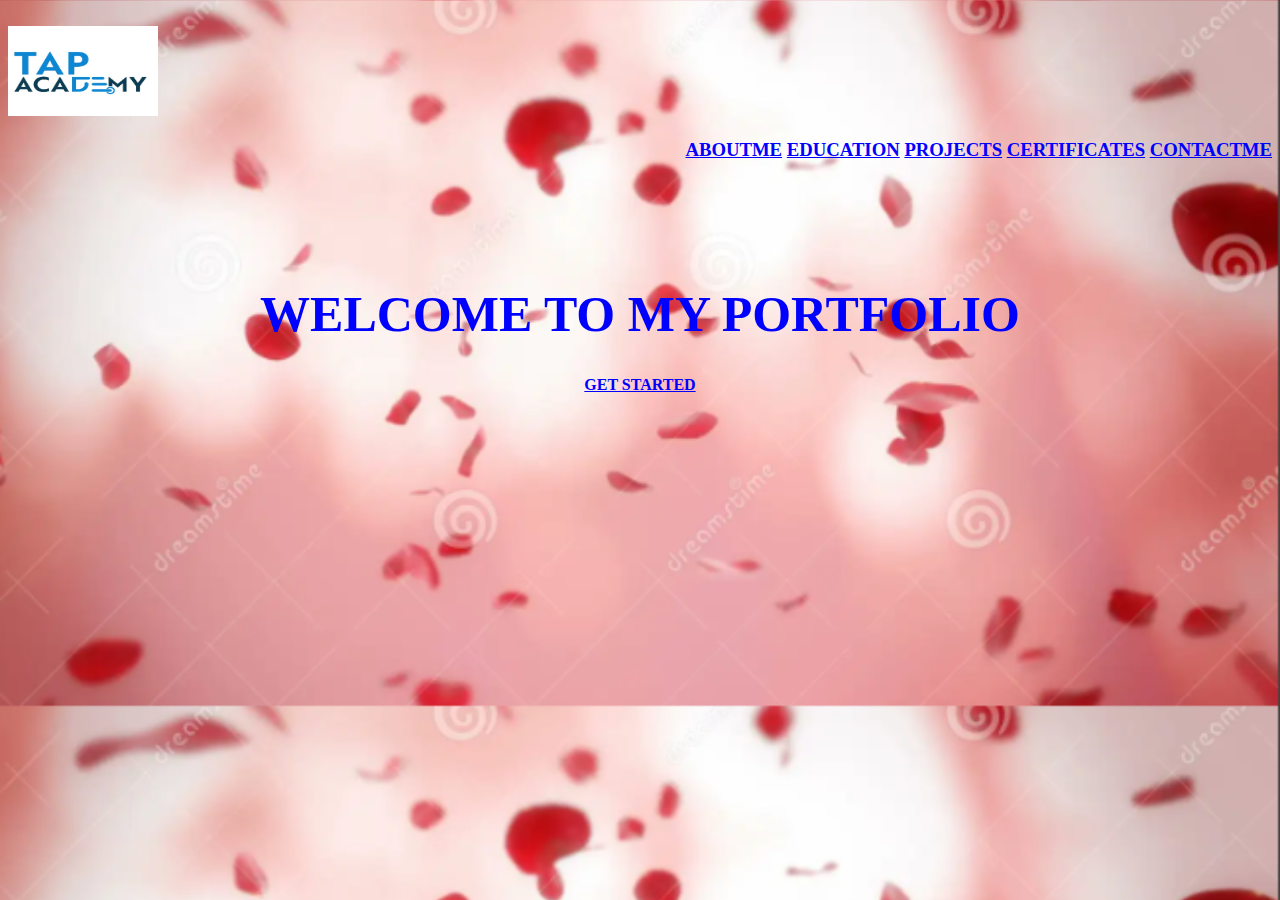
<file: index.html>
<!DOCTYPE html>
<html lang="en">
<head>
    <meta charset="UTF-8">
    <meta name="viewport" content="width=device-width, initial-scale=1.0">
    <title>Portfolio</title>
    
    <link rel="stylesheet" href="styles.css">
</head>
<body>
  <br>
    <img src="Screenshot 2023-09-20 105009.png" width="150px"  height="90px" >
    
            <h3 id="hat">
            <a href="ABOUTME.html">ABOUTME</a>
            <a href="education.html">EDUCATION</a>
            <a href="PROJECTS.html">PROJECTS</a>
            <a href="CERTIFICATES.html">CERTIFICATES</a>
            <a href="CONTACTME.html">CONTACTME</a>
        </h3>
        <br>
        <br>
        <br> 

        &nbsp;&nbsp; &nbsp;&nbsp;&nbsp; &nbsp;&nbsp;&nbsp; &nbsp;
          <h1>WELCOME TO MY PORTFOLIO</h1>  
        
          <h4 id="tap">
          <a href="GET STARTED.html">GET STARTED</a>
       
        </h4>
   

    
    
</body>
</html>
</file>
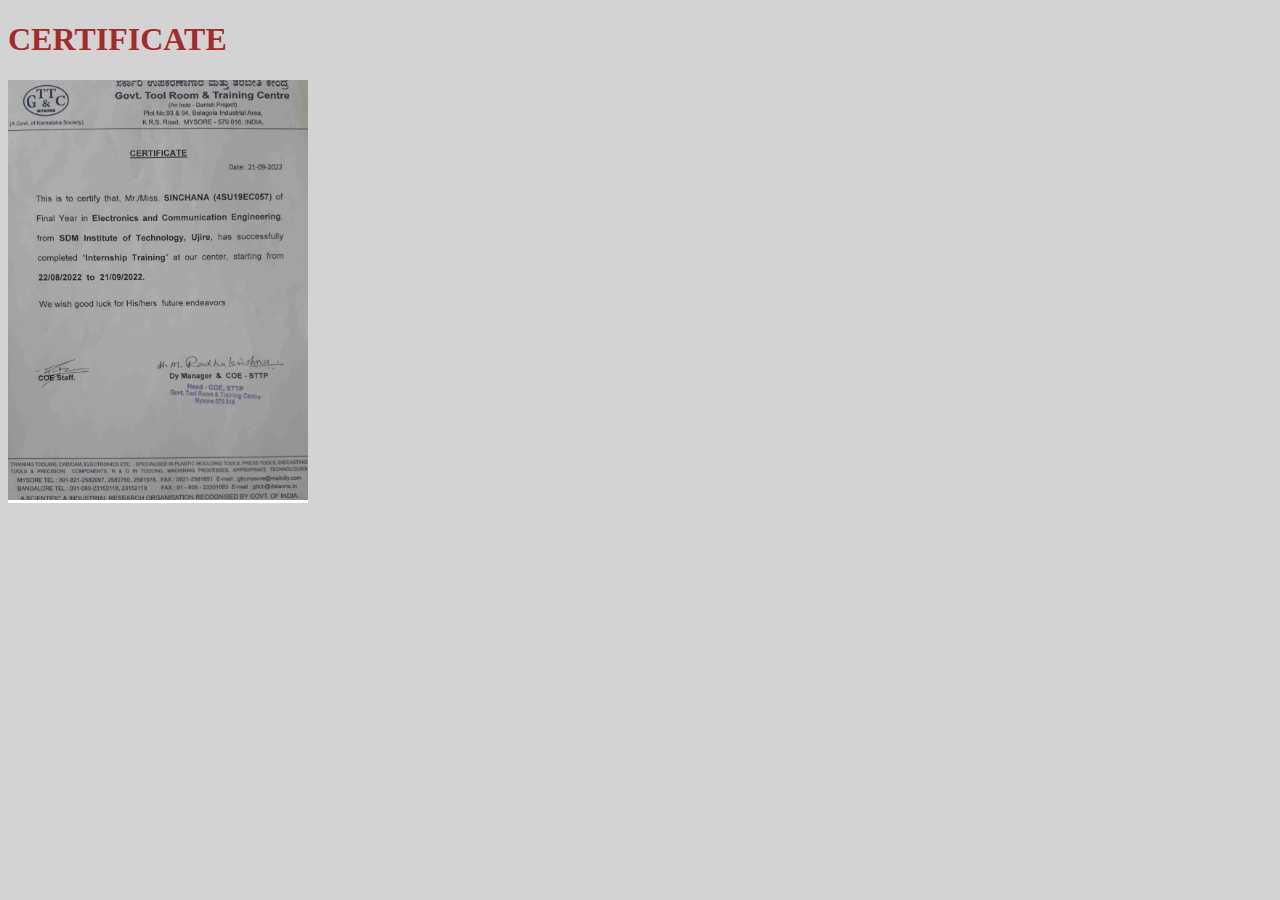
<file: CERTIFICATES.html>
<!DOCTYPE html>
<html lang="en">
<head>
    <meta charset="UTF-8">
    <meta name="viewport" content="width=device-width, initial-scale=1.0">
    <title>CERTIFICATE</title>
    <style>
        body{
            background-color:lightgrey;
            justify-content: center;
            height: 90vh;
            
          
        }
        img{
            max-width:100% ;
            height: auto;
            display: flex;
        }
        .centered{
            text-align: center;
        }
 h1{
    color: brown;
 }
    </style>
</head>
<body>
    <h1>CERTIFICATE</h1>
    <img src="certfcte.png"  height="500" width="300">
</body>
</html>
</file>
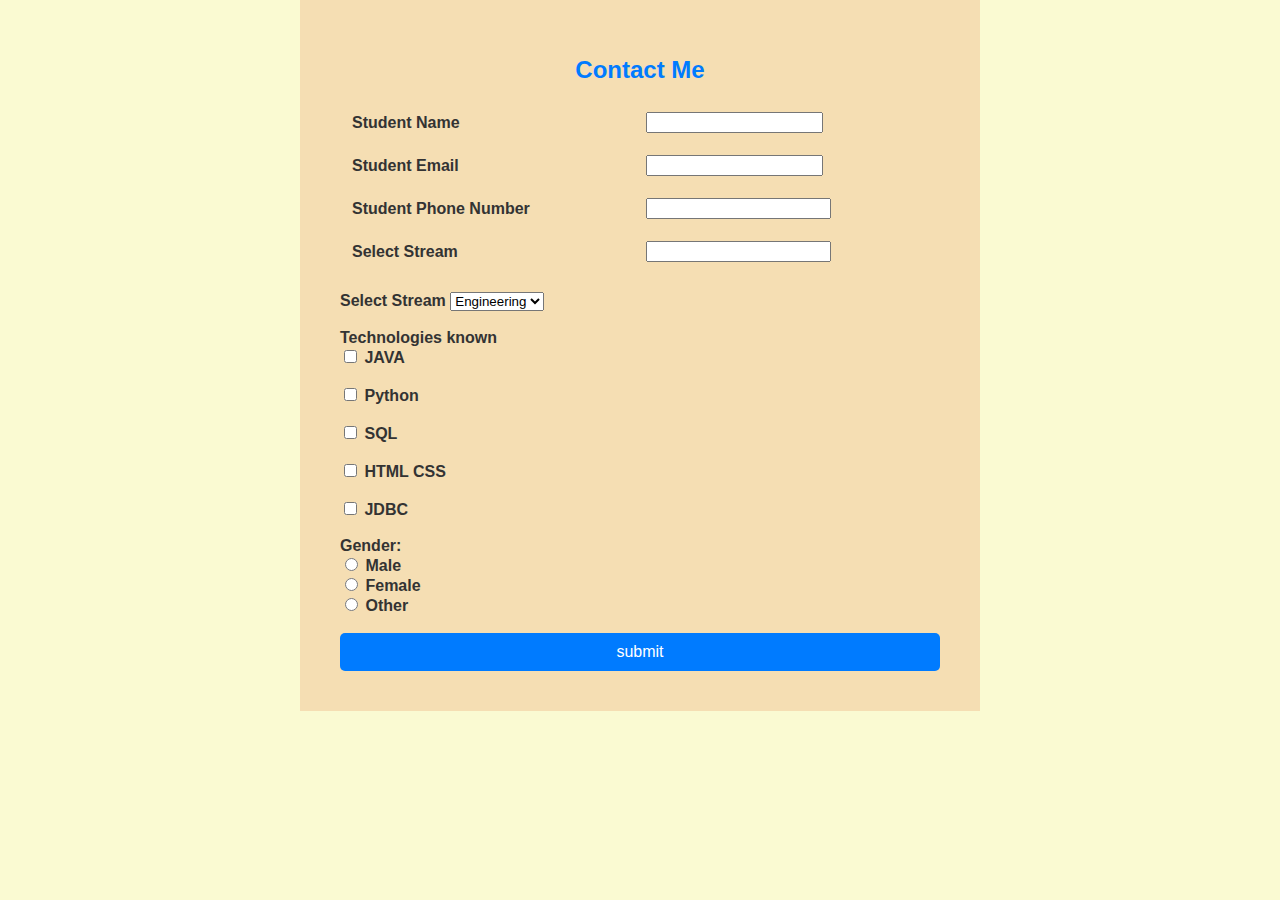
<file: CONTACTME.html>
<!DOCTYPE html>
<html lang="en">
<head>
    <meta charset="UTF-8">
    <meta name="viewport" content="width=device-width, initial-scale=1.0">
    <title>ContactMe</title>
</head>
<style>
  
        body {
            font-family: Arial, sans-serif;
            background-color:lightgoldenrodyellow;
            margin: 0;
            padding: 0;
           
        }
        
        form {
            background-color:wheat;
            max-width: 600px;
            margin:  auto;
            padding: 40px;
           
        }
        
        h1 {
            text-align: center;
            color: #007BFF;
            font-size: 24px;
        }

        label {
            font-weight: bold;
        }
        
        table {
            width: 100%;
        }
        
        td {
            padding: 10px;
        }
        a {
            display: block;
            text-align: center;
            background-color: #007BFF;
            color: #fff;
            padding: 10px 20px;
            text-decoration: none;
            border-radius: 5px;
        }
        label {
          font-weight: bold;
            color: #333;
        }
            

</style>

  <body>
      <form>
      <h1>Contact Me</h1>
      <table>
       
        <tr>  <td>  <label>Student Name</label></td> <td><input type="text" name="SN" size="19"></td></tr> 
        <tr>  <td>    <label>Student Email</label> </td> <td><input type="text" name="Email" size="19"></td></tr> 
        <tr>  <td>  <label>Student Phone Number</label> </td> <td><input type="number" name="PN" size="19"> </td></tr>                                   </td>
          <tr>  <td> <label>Select Stream</label>  </td> <td>     <input type="text" name="PN" > </td> </tr>                                       </td>
  
  
      </table>
      <br>
              <label>Select Stream  </label>
              <select name="Stream">
                  <option>Engineering </option>
                  <option>BCA</option>
                  <option>MCA</option>
              </select> <br>
              <br>
              <label for="Technologies Known" > Technologies known</label><br>
      
      <input type ="checkbox" id="Technologies Known" name="Technologies Known"  >
      <label for="JAVA">JAVA</label><br><br>
      <input type ="checkbox" id="Technologies Known" name="Technologies Known"  >
      <label for="Python">Python</label><br><br>
      <input type ="checkbox" id="Technologies Known" name="Technologies Known"  >
      <label for="SQL">SQL</label><br><br>
      <input type ="checkbox" id="Technologies Known" name="Technologies Known"  >
      <label for="HTML CSS">HTML CSS</label><br><br>
      <input type ="checkbox" id="Technologies Known" name="Technologies Known"  >
      <label for="JDBC">JDBC</label><br><br>
      <label>Gender:</label><br>
        <input type="radio" id="Male" name="gender" value="M">
        <label for="Male">Male</label><br>
        <input type="radio" id="Female" name="gender" value="F">
        <label for="Female">Female</label><br>
        <input type="radio" id="Other" name="gender" value="O">
        <label for="Other">Other</label><br><br>

      <a href="https://www.google.com/">submit</a>
     
  
      </form>
      
  </body>
  </html>
</file>
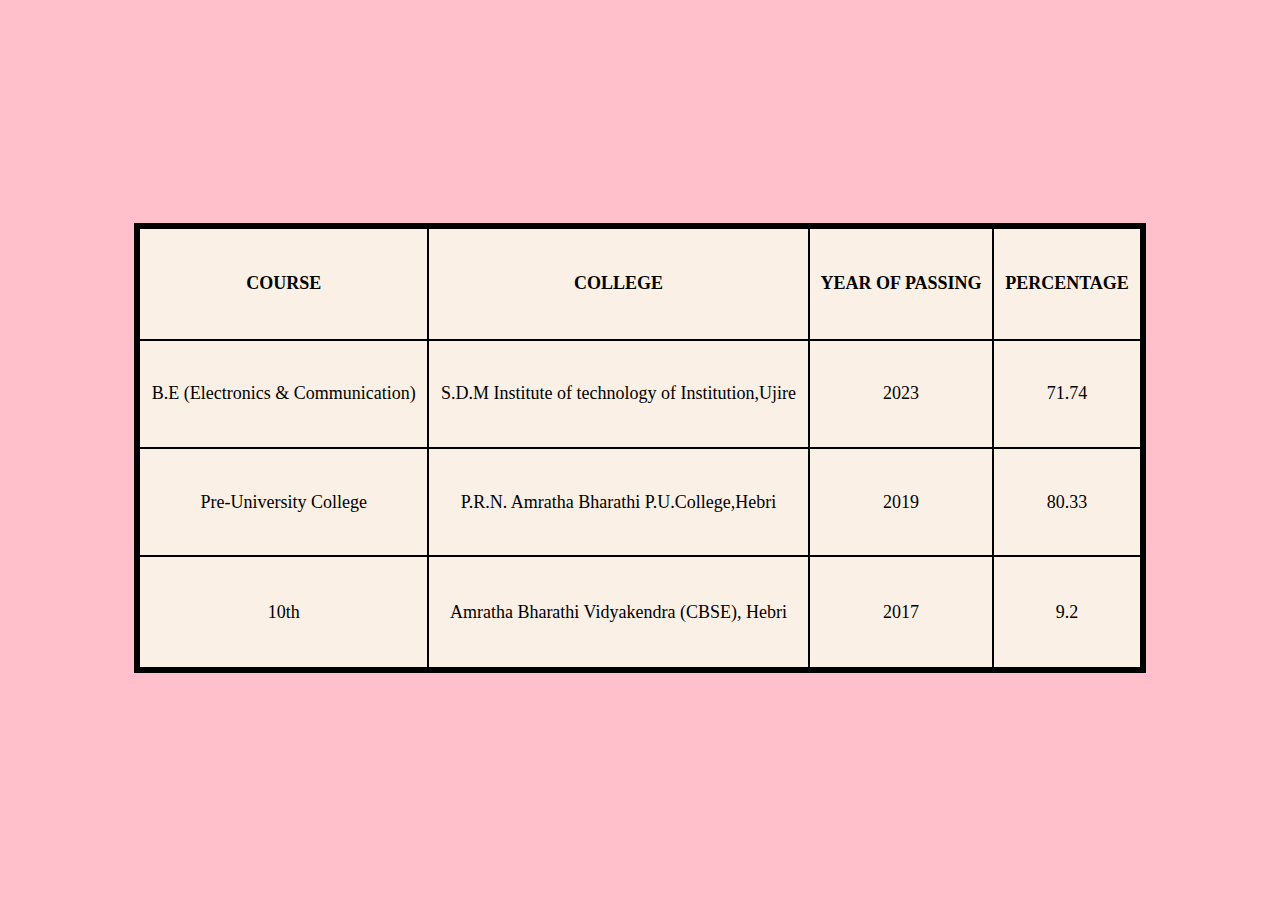
<file: education.html>
<!DOCTYPE html>
<html lang="en">
<head>
    <meta charset="UTF-8">
    <meta name="viewport" content="width=device-width, initial-scale=1.0">
    <title>EDUCATION</title>
    <style> 
table{ border:"1";
    width: 80%;
    margin: 0 auto;
    border-collapse: collapse;
    margin-bottom: 20px;
    background-color: linen;
    font-family: 'Times New Roman', Times, serif;
    font-size: large;
    text-align: justify;
    border-color: black;
    border-width: 90;
    border-style: double;
    font-style: bold;
    height: 50vh;
    justify-content: center;width: 50;
    border: 6px solid;
    
    

}
th,td{
    padding: 10px;
    text-align: center ;
    border-color: black;
    border-style: double;
    border: 2px solid;
    font-family: Cambria, Cochin, Georgia, Times, 'Times New Roman', serif;

}
body{
    background-color:pink;
    text-align: center;
    justify-content: center;
    align-items: center;
    height: 100vh;
    display: flex;
}
    </style>

</head>

<body>
    <table border="1">
        <tr>
            <th> COURSE</th>
            <th> COLLEGE</th>
            <th >YEAR OF PASSING</th>
            <th> PERCENTAGE</th>
        </tr>
        <tr>
            <td>B.E (Electronics & Communication) </td>
            <td>S.D.M Institute of technology of Institution,Ujire </td>
            <td>2023 </td>
            <td>71.74 </td>
        </tr>
        <tr>
            <td>Pre-University College </td>
            <td> P.R.N. Amratha Bharathi  P.U.College,Hebri</td>
            <td> 2019</td>
            <td> 80.33</td>
            
        </tr>
        <tr>
            <td>10th</td> 
            <td>Amratha Bharathi Vidyakendra (CBSE), Hebri </td>
            <td> 2017</td>
            <td>9.2 </td>
        </tr>
        
     </table>

     <br>
    </br>
</body>
</html>
</file>
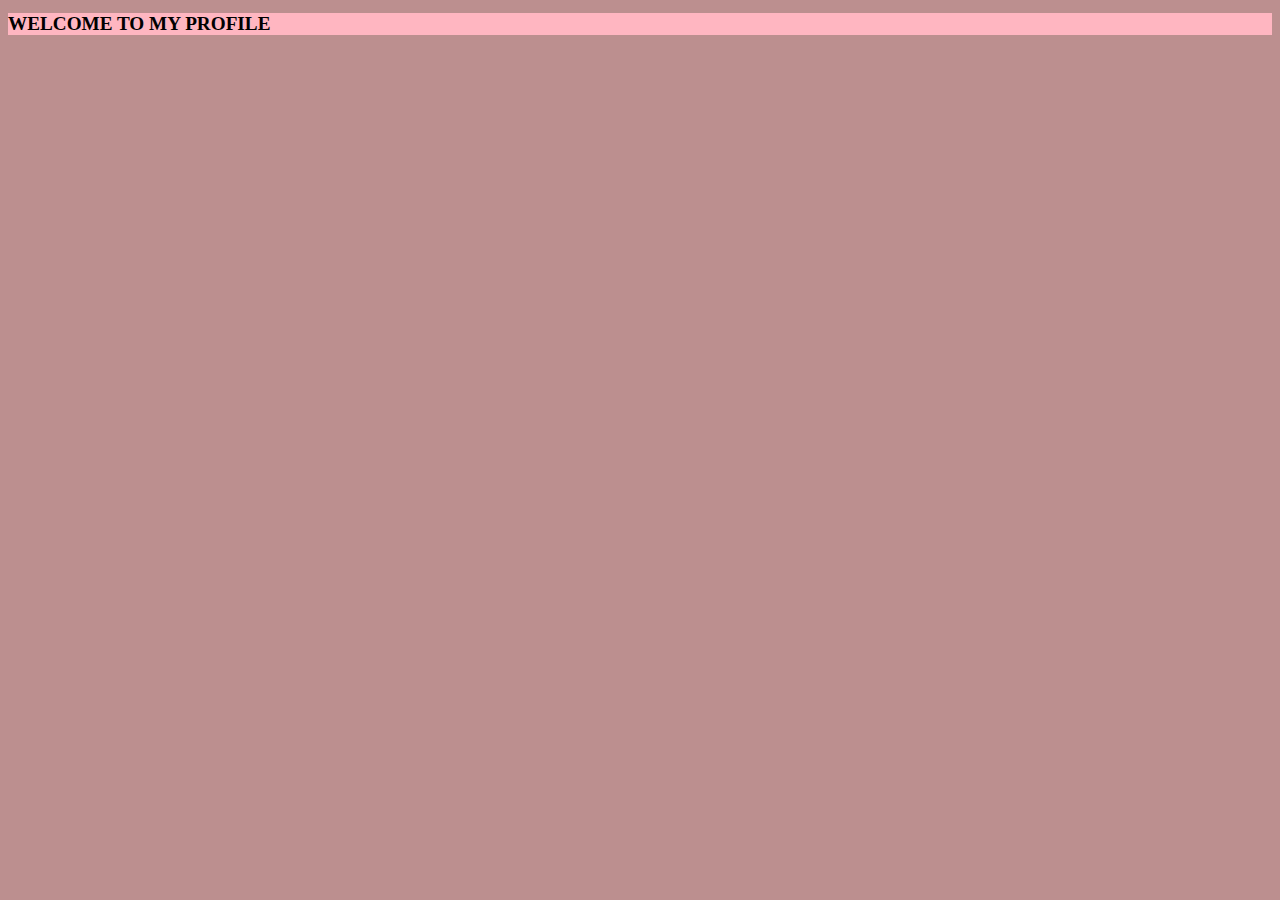
<file: GET STARTED.html>
<!DOCTYPE html>
<html lang="en">
<head>
    <meta charset="UTF-8">
    <meta name="viewport" content="width=device-width, initial-scale=1.0">
    <title>GET STARTED</title>
    <style>
        h1{
            background-color: lightpink;
            font-size: larger;
            font-family: cursive;
        }
        body{
            background-color:rosybrown;
        }
    </style>
</head>
<body>
    <h1>WELCOME TO MY PROFILE</h1>
</body>
</html>
</file>
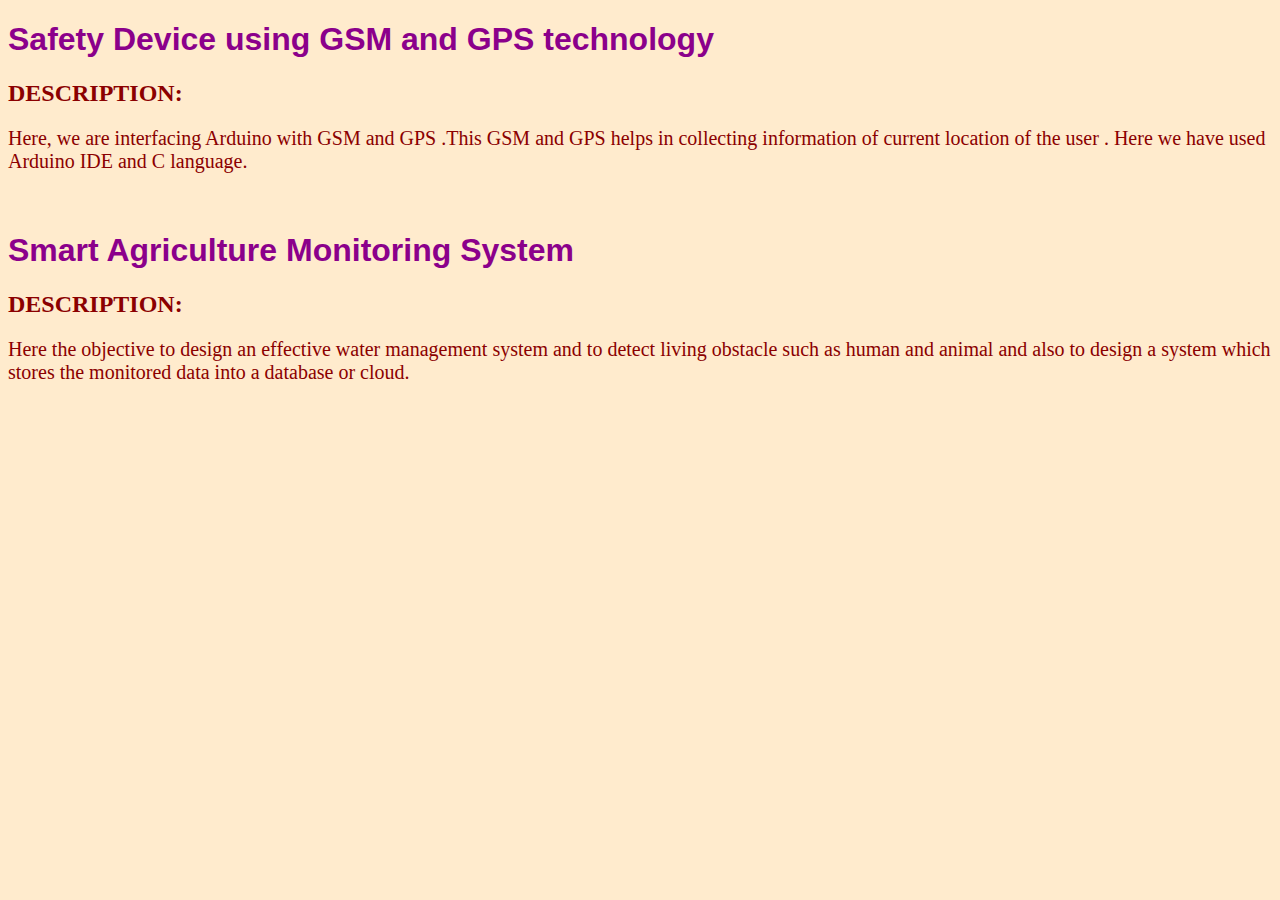
<file: PROJECTS.html>
<!DOCTYPE html>
<html lang="en">
<head>
    <meta charset="UTF-8">
    <meta name="viewport" content="width=device-width, initial-scale=1.0">
    <title>PROJECTS</title>
    <style>
        h1{
            font-family: 'Franklin Gothic Medium', 'Arial Narrow', Arial, sans-serif;
            color:darkmagenta
        }
        body{
            background-color:blanchedalmond;
        }
        p{
            font-size: 20px;
            color:darkred;
        }
        h2{
            color:darkred;
        }
    </style>
</head>
<body>
    <h1> Safety Device using GSM and GPS technology </h1>
    <h2>  DESCRIPTION: </h2> 
<p>    
Here, we are interfacing Arduino with GSM and GPS .This GSM and GPS helps in collecting information of current location of the user .
 Here we have used Arduino IDE and C language. </p>
<br>
<h1> Smart Agriculture Monitoring System</h1>
<h2> DESCRIPTION: </h2>
<p>

Here the objective   to design an effective water management system and to detect living obstacle such as human and animal 
and also to design a system which stores the monitored data into a database or cloud.</p>
</body>
</html>
</file>
<file: styles.css>
a{
    text-align: right;
    
    width:100%;
    height:100vh ;
    color: blue;
    background-position:right ;
   
 
}
body{
    background-color:lightblue;
    background-image:url("Screenshot\ 2023-09-24\ 201236.png");
    background-size: 100%;
    
}

h1{
    text-align: center;
    color: blue;
    font-size:50px;
    font-family:Cambria, Cochin, Georgia, Times, 'Times New Roman', serif;
    
}
h3{
    text-align: center;
    color: blue;
}
a{
    text-align: center;
}

#hat{
    text-align: right;
    .move-up {
        position: relative;
        top: 50px;
    }
}
 #tap{
    text-align: center;
 }

.styled-image{
    height: auto;
    float:right;
    align-self: start;
    width: 100px;
    border: 2px solid;
    .move-right{
        margin-left: 80px;
    }
    }
</file>
